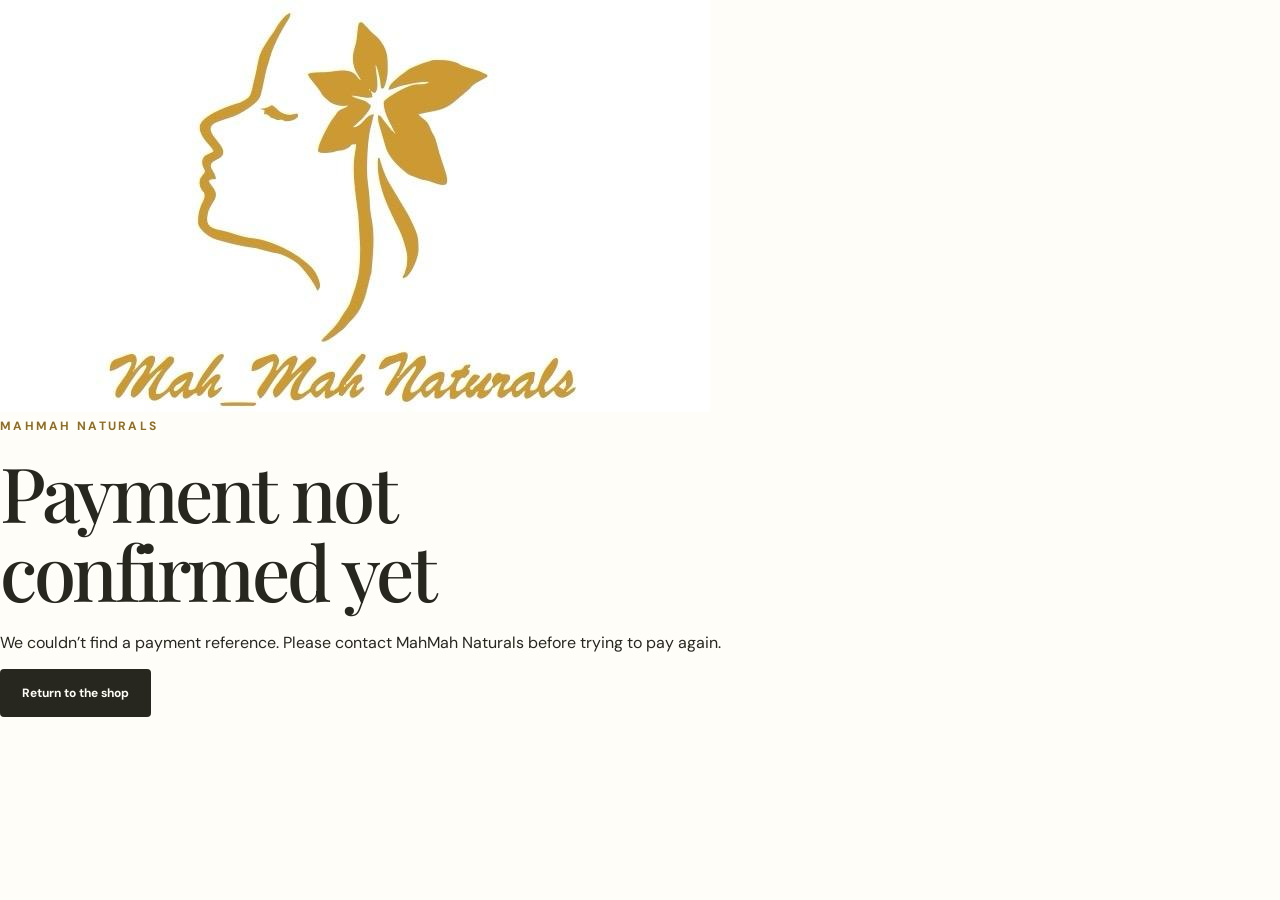
<file: payment-return.html>
<!doctype html>
<html lang="en">
  <head>
    <meta charset="utf-8" />
    <meta name="viewport" content="width=device-width, initial-scale=1" />
    <meta name="theme-color" content="#f8f5ed" />
    <title>Payment status | MahMah Naturals</title>
    <link rel="preconnect" href="https://fonts.googleapis.com" />
    <link rel="preconnect" href="https://fonts.gstatic.com" crossorigin />
    <link href="https://fonts.googleapis.com/css2?family=DM+Sans:wght@400;500;600;700&family=Playfair+Display:wght@500;600&display=swap" rel="stylesheet" />
    <link rel="stylesheet" href="styles.css" />
    <script src="payment-return.js" defer></script>
  </head>
  <body class="payment-return-page">
    <main class="payment-return-card">
      <img src="assets/mahmah-naturals-logo.jpeg" alt="MahMah Naturals" />
      <p class="eyebrow">MAHMAH NATURALS</p>
      <h1 id="payment-title">Checking your payment…</h1>
      <p id="payment-message" aria-live="polite">Please wait while we confirm the payment with Paystack.</p>
      <a class="button button-dark" href="/#shop">Return to the shop</a>
    </main>
  </body>
</html>
</file>
<file: styles.css>
:root {
  color-scheme: light;
  --cream: #fbf8f0;
  --paper: #fffdf8;
  --ink: #28271f;
  --muted: #716e62;
  --gold: #bd983f;
  --gold-deep: #8e6e24;
  --gold-light: #eadcb6;
  --sage: #6d7c62;
  --line: #e7e1d2;
  --serif: "Playfair Display", Georgia, serif;
  --sans: "DM Sans", Arial, sans-serif;
  font-family: var(--sans);
  color: var(--ink);
  background: var(--paper);
  font-synthesis: none;
  text-rendering: optimizeLegibility;
  -webkit-font-smoothing: antialiased;
  --page-width: 1200px;
}
* { box-sizing: border-box; }
html { scroll-behavior: smooth; }
body { margin: 0; min-width: 320px; }
button, input, select { font: inherit; }
button, a { -webkit-tap-highlight-color: transparent; }
a { color: inherit; text-decoration: none; }
button { color: inherit; }
.sr-only { position: absolute; width: 1px; height: 1px; padding: 0; margin: -1px; overflow: hidden; clip: rect(0,0,0,0); white-space: nowrap; border: 0; }
.section-wrap { width: min(var(--page-width), calc(100% - 72px)); margin-inline: auto; }
.announcement { display: flex; justify-content: center; align-items: center; gap: 12px; min-height: 34px; padding: 6px 16px; color: #fffdf7; background: #766d50; font-size: 11px; letter-spacing: .09em; text-transform: uppercase; text-align: center; }
.announcement span { color: #ead8a7; font-size: 13px; }
.site-header { position: sticky; top: 0; z-index: 20; display: grid; grid-template-columns: 170px 1fr auto; align-items: center; gap: 32px; min-height: 90px; padding: 10px max(36px, calc((100vw - var(--page-width))/2)); background: rgba(255,253,248,.96); border-bottom: 1px solid rgba(231,225,210,.75); backdrop-filter: blur(16px); }
.brand { display: block; width: 148px; line-height: 0; }
.brand img { display: block; width: 100%; height: auto; mix-blend-mode: multiply; }
.main-nav { display: flex; align-items: center; justify-content: center; gap: 40px; }
.main-nav a { color: #58564b; font-size: 13px; font-weight: 600; transition: color .2s; }
.main-nav a:hover, .footer-links a:hover { color: var(--gold-deep); }
.header-actions { display: flex; align-items: center; gap: 22px; }
.search-box { display: flex; align-items: center; gap: 9px; width: 220px; height: 42px; padding: 0 14px; border: 1px solid var(--line); border-radius: 999px; background: #f8f6ef; }
.search-box svg { flex: 0 0 auto; width: 18px; fill: none; stroke: #7a776b; stroke-width: 1.8; }
.search-box input { width: 100%; min-width: 0; padding: 0; color: var(--ink); border: 0; outline: 0; background: transparent; font-size: 12px; }
.search-box input::placeholder { color: #8b887e; }
.cart-button { display: inline-flex; align-items: center; gap: 8px; padding: 6px 0; border: 0; background: transparent; cursor: pointer; font-size: 12px; font-weight: 600; }
.cart-button svg { width: 20px; fill: none; stroke: var(--ink); stroke-linecap: round; stroke-linejoin: round; stroke-width: 1.55; }
.cart-count { display: inline-grid; place-items: center; width: 20px; height: 20px; margin-left: -4px; border-radius: 50%; background: var(--gold); color: white; font-size: 10px; }
.hero { display: grid; grid-template-columns: 1.02fr .98fr; align-items: center; gap: 44px; min-height: 600px; padding-block: 48px 58px; }
.hero-copy { padding: 22px 0 12px 8px; }
.eyebrow { margin: 0 0 17px; color: var(--gold-deep); font-size: 12px; font-weight: 700; letter-spacing: .19em; line-height: 1.5; }
.hero-copy .eyebrow { display: flex; align-items: center; gap: 10px; }
.hero-brand-title { display: flex; flex-direction: column; align-items: flex-start; margin: 0 0 24px; color: var(--gold-deep); line-height: .82; }
.hero-brand-title span { font-family: "Cormorant Garamond", var(--serif); font-size: clamp(66px, 8vw, 96px); font-style: italic; font-weight: 500; letter-spacing: .015em; }
.hero-brand-title small { align-self: center; margin-top: 7px; padding-left: .42em; font-family: var(--sans); font-size: 10px; font-weight: 600; letter-spacing: .42em; }
.hero-copy .eyebrow span { display: inline-block; width: 24px; height: 1px; background: var(--gold); }
h1, h2, h3, p { margin-top: 0; }
h1, h2, h3 { font-family: var(--serif); font-weight: 500; }
h1 { max-width: 640px; margin-bottom: 22px; font-size: clamp(48px, 6vw, 76px); letter-spacing: -.045em; line-height: 1.04; }
h1 em { color: var(--gold-deep); font-weight: 500; }
.hero-description { max-width: 450px; margin-bottom: 28px; color: var(--muted); font-size: 15px; line-height: 1.8; }
.hero-tagline { margin: -5px 0 10px; color: var(--gold-deep); font-family: var(--serif); font-size: clamp(19px, 2.2vw, 24px); font-style: italic; }
.hero-actions { display: flex; align-items: center; flex-wrap: wrap; gap: 22px; }
.button { display: inline-flex; align-items: center; justify-content: center; gap: 13px; min-height: 48px; padding: 0 21px; border: 1px solid transparent; border-radius: 4px; cursor: pointer; font-size: 12px; font-weight: 700; transition: transform .2s, background .2s, color .2s; }
.button:hover:not(:disabled) { transform: translateY(-2px); }
.button-dark { color: #fffdf7; background: var(--ink); }
.button-dark:hover:not(:disabled) { background: #454235; }
.button-outline { color: var(--ink); border-color: #c9bd9e; background: transparent; }
.text-button { padding: 8px 0; border: 0; border-bottom: 1px solid #c9bd9e; background: transparent; cursor: pointer; color: #514b3b; font-size: 12px; font-weight: 600; }
.text-button span { margin-left: 6px; color: var(--gold-deep); }
.hero-note { display: flex; align-items: center; gap: 9px; margin-top: 42px; color: #7c7768; font-size: 11px; letter-spacing: .03em; }
.note-sparkle { color: var(--gold); font-size: 18px; }
.hero-art { position: relative; display: grid; place-items: center; min-height: 470px; overflow: hidden; border-radius: 48% 48% 4px 4px; background: linear-gradient(140deg,#f1ead9 0%,#eee4cb 50%,#ddd2b5 100%); isolation: isolate; }
.hero-art::before { position: absolute; z-index: -1; inset: 16px; content: ""; border: 1px solid rgba(142,110,36,.22); border-radius: 48% 48% 3px 3px; }
.art-halo { position: absolute; top: 42px; width: 290px; height: 290px; border: 1px solid rgba(142,110,36,.22); border-radius: 50%; box-shadow: 0 0 0 22px rgba(255,253,248,.13), 0 0 0 46px rgba(255,253,248,.09); }
.art-sun { position: absolute; top: 84px; right: 102px; width: 96px; height: 96px; border-radius: 50%; background: #d4b66e; opacity: .78; }
.mock-bottle { position: absolute; z-index: 3; top: 123px; left: 35%; width: 112px; height: 210px; border: 1px solid rgba(120,86,31,.38); border-radius: 23px 23px 18px 18px; background: linear-gradient(90deg,#fffdf6 0%,#f3e8c9 42%,#fffaf0 100%); box-shadow: 13px 19px 30px rgba(65,49,19,.16); transform: rotate(-5deg); }
.mock-cap { position: absolute; top: -21px; left: 30px; width: 51px; height: 27px; border-radius: 8px 8px 2px 2px; background: linear-gradient(90deg,#9e7d31,#c7a64f,#9e7d31); }
.mock-label { display: flex; flex-direction: column; align-items: center; justify-content: center; height: 100%; color: var(--gold-deep); }
.mock-label span, .mock-jar span { font-family: var(--serif); font-style: italic; font-size: 24px; }
.mock-label small, .mock-jar small { margin-top: 2px; letter-spacing: .29em; font-size: 7px; }
.mock-label i { width: 35px; height: 1px; margin-top: 16px; background: #c6a44e; }
.mock-jar { position: absolute; z-index: 4; right: 18%; bottom: 88px; width: 136px; height: 108px; filter: drop-shadow(12px 17px 16px rgba(65,49,19,.15)); transform: rotate(6deg); }
.jar-lid { position: absolute; top: 0; width: 100%; height: 23px; border-radius: 8px; background: linear-gradient(90deg,#a48337,#d6bb79,#ac8d45); }
.jar-body { position: absolute; top: 17px; display: flex; flex-direction: column; align-items: center; justify-content: center; width: 100%; height: 83px; border: 1px solid rgba(120,86,31,.32); border-radius: 9px 9px 27px 27px; background: linear-gradient(90deg,#fffdf7,#efe3c3,#fffaf0); color: var(--gold-deep); }
.jar-body span { font-size: 19px; }
.jar-body small { font-size: 6px; }
.art-leaf { position: absolute; z-index: 1; width: 65px; height: 135px; border: 1px solid rgba(109,124,98,.55); border-radius: 100% 0 100% 0; background: linear-gradient(35deg,rgba(109,124,98,.08),rgba(109,124,98,.35)); transform-origin: bottom center; }
.art-leaf::after { position: absolute; top: 6px; left: 50%; height: 90%; content: ""; border-left: 1px solid rgba(109,124,98,.45); transform: rotate(20deg); }
.art-leaf-one { bottom: 77px; left: 16%; transform: rotate(-31deg); }
.art-leaf-two { bottom: 69px; left: 21%; transform: rotate(-55deg) scale(.77); }
.art-leaf-three { right: 13%; bottom: 97px; transform: rotate(39deg) scale(.9); }
.art-caption { position: absolute; bottom: 35px; left: 50%; color: #776943; font-family: var(--serif); font-size: 14px; font-style: italic; letter-spacing: .04em; transform: translateX(-50%); white-space: nowrap; }
.art-dot { position: absolute; width: 7px; height: 7px; border-radius: 50%; background: #fff5d6; }
.dot-one { top: 20%; left: 21%; }.dot-two { top: 39%; right: 13%; width: 10px; height: 10px; }.dot-three { bottom: 22%; right: 29%; width: 5px; height: 5px; }
.benefit-strip { display: flex; align-items: center; justify-content: center; gap: clamp(22px,7vw,110px); min-height: 86px; padding: 14px 24px; border-block: 1px solid var(--line); background: #faf7ef; }
.benefit-strip div { display: flex; align-items: center; gap: 10px; color: #58564b; font-size: 11px; }
.benefit-icon { color: var(--gold-deep); font-size: 18px; }
.categories-section { padding-block: 92px 106px; }
.section-heading { display: flex; align-items: end; justify-content: space-between; gap: 34px; margin-bottom: 35px; }
.section-heading h2, .owner-note h2 { margin-bottom: 0; font-size: clamp(32px, 4vw, 46px); letter-spacing: -.035em; line-height: 1.12; }
.section-heading .eyebrow { margin-bottom: 10px; }
.section-intro { max-width: 295px; margin: 0 0 4px; color: var(--muted); font-size: 12px; line-height: 1.7; }
.category-grid { display: grid; grid-template-columns: repeat(4,1fr); gap: 17px; }
.category-card { position: relative; display: flex; flex-direction: column; min-height: 335px; padding: 21px 20px 20px; overflow: hidden; border-radius: 3px; transition: transform .25s, box-shadow .25s; }
.category-card:hover { transform: translateY(-5px); box-shadow: 0 15px 32px rgba(47,39,21,.09); }
.category-skin { background: #f0e7d0; }.category-body { background: #e8e8db; }.category-soap { background: #f1e4de; }.category-oils { background: #eee4c4; }
.category-number { color: #746d5a; font-size: 9px; font-weight: 600; letter-spacing: .12em; }
.category-art { position: relative; display: grid; place-items: center; flex: 1; min-height: 205px; }
.category-art::before { position: absolute; width: 175px; height: 175px; border: 1px solid rgba(107,94,63,.2); border-radius: 50%; content: ""; }
.category-art i { position: absolute; z-index: 1; display: block; width: 72px; height: 126px; border: 1px solid rgba(105,79,34,.38); border-radius: 18px 18px 13px 13px; background: linear-gradient(90deg,#fffdf7,#eaddbd,#fffaf2); box-shadow: 10px 14px 22px rgba(65,49,19,.12); }
.category-art b { position: absolute; z-index: 2; display: block; width: 49px; height: 36px; margin-top: 9px; border: 1px solid rgba(142,110,36,.28); background: rgba(250,246,232,.85); }
.skin-art i { transform: rotate(-7deg); }.skin-art b { transform: rotate(-7deg); }
.body-art i { width: 92px; height: 94px; border-radius: 15px 15px 25px 25px; }.body-art b { width: 94px; height: 17px; margin-top: -101px; border: 0; border-radius: 5px; background: linear-gradient(90deg,#b29556,#dcc98f,#a78644); }
.soap-art i { width: 116px; height: 76px; border-radius: 24px 24px 18px 18px; background: linear-gradient(145deg,#fff7ee,#e8d4be); transform: rotate(-12deg); }.soap-art b { width: 69px; height: 1px; margin-top: 3px; border: 0; background: #c9a866; transform: rotate(-12deg); }
.oil-art i { width: 63px; height: 134px; border-radius: 15px 15px 9px 9px; background: linear-gradient(90deg,#e3ba5e,#f1d887,#ce9c38); }.oil-art b { width: 27px; height: 28px; margin-top: -154px; border: 0; border-radius: 4px 4px 2px 2px; background: #917239; }
.category-name { display: flex; justify-content: space-between; align-items: center; font-family: var(--serif); font-size: 19px; }
.category-name span { color: var(--gold-deep); font-family: var(--sans); font-size: 15px; }
.category-caption { margin-top: 6px; color: #777162; font-size: 10px; }
.shop-section { padding-block: 85px 95px; background: #f8f6ef; }
.shop-heading { margin-bottom: 27px; }
.shop-tools { display: flex; align-items: center; gap: 20px; color: #878274; font-size: 10px; }
.sort-control { display: flex; align-items: center; gap: 9px; padding-left: 18px; border-left: 1px solid var(--line); }
.sort-control select { padding: 6px 19px 6px 0; border: 0; color: #8d897e; background: transparent; font-size: 10px; }
.filter-row { display: flex; gap: 8px; flex-wrap: wrap; margin-bottom: 28px; }
.filter-chip { min-height: 34px; padding: 0 16px; border: 1px solid #ded7c6; border-radius: 999px; background: transparent; color: #676356; cursor: pointer; font-size: 10px; transition: .2s; }
.filter-chip:hover, .filter-chip.is-active { border-color: var(--ink); background: var(--ink); color: #fffdf7; }
.empty-catalog { display: flex; flex-direction: column; align-items: center; justify-content: center; min-height: 350px; padding: 40px 20px; border: 1px solid #e6e0d2; background: rgba(255,253,248,.72); text-align: center; }
.empty-catalog-mark { display: grid; place-items: center; width: 62px; height: 62px; margin-bottom: 18px; border: 1px solid #dbc990; border-radius: 50%; color: var(--gold-deep); font-size: 22px; }
.empty-catalog .eyebrow { margin-bottom: 8px; font-size: 9px; }
.empty-catalog h3, .drawer-empty h3 { margin-bottom: 9px; font-size: 26px; }
.empty-catalog > p:not(.eyebrow), .drawer-empty p { max-width: 410px; margin-bottom: 21px; color: var(--muted); font-size: 12px; line-height: 1.7; }
.owner-note { display: grid; grid-template-columns: 180px 1fr auto; align-items: center; gap: 42px; padding-block: 100px; }
.owner-note-mark { position: relative; display: grid; place-items: center; width: 148px; height: 148px; border: 1px solid #d6c38b; border-radius: 50%; color: var(--gold-deep); font-family: var(--serif); font-size: 69px; font-style: italic; }
.owner-note-mark span { position: absolute; top: 12px; right: 20px; font-size: 22px; }
.owner-note-copy { max-width: 600px; }
.owner-note-copy .eyebrow { margin-bottom: 12px; }
.owner-note-copy > p:not(.eyebrow) { max-width: 570px; margin: 16px 0 13px; color: var(--muted); font-size: 14px; line-height: 1.85; }
.owner-note-stamp { display: flex; flex-direction: column; align-items: center; justify-content: center; width: 114px; height: 114px; border: 1px solid #d5c28b; border-radius: 50%; color: var(--gold-deep); font-family: var(--serif); font-style: italic; transform: rotate(9deg); }
.owner-note-stamp span { font-size: 19px; }.owner-note-stamp small { margin-top: 3px; font-family: var(--sans); font-size: 6px; font-style: normal; letter-spacing: .28em; }.owner-note-stamp i { margin-top: 6px; font-size: 13px; font-style: normal; }
.site-footer { background: #28271f; color: #f8f5ec; }
.footer-main { display: grid; grid-template-columns: 1.2fr .7fr 1fr; gap: 70px; padding-block: 52px 46px; }
.footer-brand img { display: block; width: 155px; padding: 5px; border-radius: 2px; background: #fffdf8; }
.footer-brand p, .footer-delivery p { max-width: 260px; margin: 15px 0 0; color: #c6c2b5; font-size: 11px; line-height: 1.8; }
.footer-links { display: flex; flex-direction: column; align-items: flex-start; gap: 10px; }
.footer-links .eyebrow, .footer-delivery .eyebrow { margin-bottom: 2px; color: #d5bf7f; }
.footer-links a { color: #ece8dc; font-size: 11px; }
.footer-bottom { display: flex; justify-content: space-between; padding-block: 17px 20px; border-top: 1px solid rgba(255,255,255,.14); color: #bdb9ac; font-size: 9px; letter-spacing: .04em; }
.footer-bottom b { padding-left: 5px; color: #d2b35f; }
.drawer-backdrop { position: fixed; z-index: 39; inset: 0; background: rgba(31,29,22,.42); opacity: 0; transition: opacity .25s; }
.drawer-backdrop.is-open { opacity: 1; }
.cart-drawer { position: fixed; z-index: 40; top: 0; right: 0; display: flex; flex-direction: column; width: min(430px,100%); height: 100dvh; overflow-y: auto; padding: 28px; background: var(--paper); box-shadow: -10px 0 40px rgba(0,0,0,.1); transform: translateX(102%); transition: transform .3s ease; }
.cart-drawer.is-open { transform: translateX(0); }
.drawer-head { display: flex; align-items: center; justify-content: space-between; padding-bottom: 20px; border-bottom: 1px solid var(--line); }
.drawer-head .eyebrow { margin-bottom: 7px; }.drawer-head h2 { margin: 0; font-size: 27px; }.drawer-head h2 span { color: var(--muted); font-family: var(--sans); font-size: 12px; }
.icon-button { display: grid; place-items: center; width: 37px; height: 37px; border: 1px solid var(--line); border-radius: 50%; background: transparent; cursor: pointer; font-size: 24px; line-height: 1; }
.drawer-empty { display: flex; flex: 1; flex-direction: column; align-items: center; justify-content: center; text-align: center; }
.drawer-empty .empty-catalog-mark { width: 54px; height: 54px; }
.delivery-label { display: block; margin: 0 0 7px; color: var(--ink); font-size: 12px; font-weight: 600; }
.delivery-select { width: 100%; min-height: 43px; margin-bottom: 6px; padding: 0 11px; border: 1px solid var(--line); border-radius: 3px; background: #fffdf8; color: var(--ink); font: inherit; font-size: 11px; }
.delivery-availability { display: block; margin-bottom: 16px; color: var(--muted); font-size: 9px; line-height: 1.5; }
.total-row { padding-top: 10px; border-top: 1px solid var(--line); font-size: 14px; }
.total-row strong { color: var(--gold-deep); }
.payment-step { margin-top: 17px; padding-top: 16px; border-top: 1px solid var(--line); }
.payment-label { display: block; margin-bottom: 7px; color: var(--ink); font-size: 11px; font-weight: 600; }
.payment-input { width: 100%; min-height: 42px; margin-bottom: 12px; padding: 0 11px; border: 1px solid var(--line); border-radius: 3px; background: #fffdf8; color: var(--ink); font: inherit; font-size: 11px; }
.owner-confirmation { display: flex; align-items: flex-start; gap: 8px; margin-bottom: 13px; color: var(--muted); font-size: 10px; line-height: 1.5; }
.owner-confirmation input { flex: 0 0 auto; margin-top: 1px; accent-color: var(--gold-deep); }
.button-gold { border-color: var(--gold-deep); background: var(--gold-deep); color: #fff; }
.button-gold:hover { background: #80601e; }
.button-gold:disabled { cursor: wait; opacity: .6; transform: none; }
.drawer-footer { padding-top: 18px; border-top: 1px solid var(--line); }
.subtotal-row { display: flex; justify-content: space-between; margin-bottom: 12px; font-size: 13px; }
.drawer-footer > p { margin-bottom: 14px; color: var(--muted); font-size: 10px; line-height: 1.6; }
.checkout-button { width: 100%; }
.checkout-button:disabled { cursor: not-allowed; opacity: .45; transform: none; }
.checkout-note { display: block; margin-top: 10px; color: #8a8578; font-size: 9px; text-align: center; }
.payment-error { margin: 11px 0 0; padding: 11px 12px; border: 1px solid #d7a39a; border-radius: 4px; background: #fff4f1; color: #782d23; font-size: 11px; line-height: 1.55; overflow-wrap: anywhere; }
.toast { position: fixed; z-index: 55; bottom: 25px; left: 50%; max-width: calc(100% - 34px); padding: 13px 19px; border: 1px solid rgba(255,255,255,.16); border-radius: 4px; background: #28271f; color: white; box-shadow: 0 8px 28px rgba(0,0,0,.18); font-size: 11px; opacity: 0; pointer-events: none; transform: translate(-50%,12px); transition: .22s; }
.toast.is-visible { opacity: 1; transform: translate(-50%,0); }
body.drawer-open { overflow: hidden; }
@media (max-width: 920px) {
  .section-wrap { width: min(var(--page-width), calc(100% - 48px)); }
  .site-header { grid-template-columns: 135px 1fr auto; gap: 18px; min-height: 78px; padding-inline: 24px; }
  .brand { width: 128px; }.main-nav { gap: 20px; }.main-nav a { font-size: 11px; }.search-box { width: 175px; }.header-actions { gap: 14px; }
  .hero { gap: 22px; min-height: 510px; }.hero-art { min-height: 420px; }.mock-bottle { left: 32%; }.mock-jar { right: 12%; }
  .category-card { min-height: 295px; padding-inline: 15px; }.category-art::before { width: 145px; height: 145px; }
  .owner-note { grid-template-columns: 135px 1fr auto; gap: 25px; }.owner-note-mark { width: 125px; height: 125px; }
}
@media (max-width: 700px) {
  .section-wrap { width: calc(100% - 36px); }
  .announcement { min-height: 31px; gap: 8px; font-size: 8px; letter-spacing: .07em; }
  .site-header { grid-template-columns: 1fr auto; gap: 12px; min-height: 68px; padding: 8px 18px; }
  .brand { width: 119px; }.main-nav { grid-column: 1 / -1; grid-row: 2; justify-content: space-between; gap: 10px; padding: 4px 0 3px; }.main-nav a { font-size: 10px; }
  .header-actions { grid-column: 2; grid-row: 1; gap: 11px; }.search-box { width: 43px; height: 38px; padding: 0 11px; transition: width .2s; }.search-box:focus-within { position: absolute; z-index: 4; right: 67px; width: min(235px, calc(100vw - 160px)); background: var(--paper); box-shadow: 0 0 0 4px var(--paper); }.search-box input { width: 0; padding: 0; opacity: 0; }.search-box:focus-within input { width: 100%; opacity: 1; }.search-box svg { width: 18px; }.cart-button { gap: 4px; }.cart-button span:nth-of-type(1) { display: none; }
  .hero { grid-template-columns: 1fr; gap: 31px; min-height: unset; padding-block: 52px 42px; }.hero-copy { padding: 0; }.hero-copy .eyebrow { margin-bottom: 15px; }.hero-copy .eyebrow, .eyebrow { font-size: 11px; }.hero h1 { margin-bottom: 17px; font-size: clamp(43px, 13vw, 62px); }.hero-description { max-width: 360px; margin-bottom: 22px; font-size: 13px; }.hero-actions { gap: 17px; }.button { min-height: 45px; padding-inline: 16px; font-size: 11px; }.text-button { font-size: 11px; }.hero-note { margin-top: 23px; font-size: 10px; }.hero-art { min-height: 340px; border-radius: 48% 48% 3px 3px; }.art-halo { top: 36px; width: 225px; height: 225px; }.art-sun { top: 58px; right: 18%; width: 70px; height: 70px; }.mock-bottle { top: 93px; left: 34%; width: 86px; height: 168px; border-radius: 17px; }.mock-cap { top: -17px; left: 23px; width: 40px; height: 22px; }.mock-label span { font-size: 19px; }.mock-label small { font-size: 6px; }.mock-jar { right: 16%; bottom: 60px; width: 110px; height: 89px; }.jar-lid { height: 19px; }.jar-body { top: 14px; height: 70px; }.jar-body span { font-size: 16px; }.art-leaf { width: 48px; height: 105px; }.art-leaf-one { bottom: 55px; left: 15%; }.art-leaf-two { bottom: 55px; left: 22%; }.art-leaf-three { right: 11%; bottom: 68px; }.art-caption { bottom: 23px; font-size: 12px; }
  .benefit-strip { display: grid; grid-template-columns: 1fr; gap: 12px; justify-content: start; min-height: 0; padding: 19px 23px; }.benefit-strip div { font-size: 10px; }
  .categories-section { padding-block: 62px 68px; }.section-heading { align-items: flex-start; flex-direction: column; gap: 12px; margin-bottom: 25px; }.section-heading h2, .owner-note h2 { font-size: 34px; }.section-intro { max-width: 300px; font-size: 11px; }.category-grid { grid-template-columns: repeat(2,1fr); gap: 11px; }.category-card { min-height: 260px; padding: 15px; }.category-art { min-height: 160px; }.category-art::before { width: 125px; height: 125px; }.category-art i { width: 59px; height: 107px; }.category-art b { width: 40px; height: 30px; }.body-art i { width: 74px; height: 76px; }.body-art b { width: 76px; height: 14px; margin-top: -83px; }.soap-art i { width: 95px; height: 62px; }.soap-art b { width: 58px; }.oil-art i { width: 53px; height: 111px; }.oil-art b { width: 23px; height: 23px; margin-top: -128px; }.category-name { font-size: 16px; }.category-caption { font-size: 9px; }
  .shop-section { padding-block: 62px 67px; }.shop-heading { gap: 16px; }.shop-tools { width: 100%; justify-content: space-between; }.results-count { font-size: 9px; }.filter-row { gap: 6px; margin-bottom: 20px; }.filter-chip { min-height: 31px; padding-inline: 12px; font-size: 9px; }.empty-catalog { min-height: 320px; padding: 32px 19px; }.empty-catalog h3, .drawer-empty h3 { font-size: 24px; }.empty-catalog > p:not(.eyebrow), .drawer-empty p { font-size: 11px; }
  .owner-note { grid-template-columns: 70px 1fr; gap: 17px; padding-block: 67px; }.owner-note-mark { width: 67px; height: 67px; font-size: 33px; }.owner-note-mark span { top: 7px; right: 9px; font-size: 12px; }.owner-note-copy .eyebrow { font-size: 8px; }.owner-note-copy h2 { font-size: 29px; }.owner-note-copy > p:not(.eyebrow) { font-size: 12px; }.owner-note-stamp { display: none; }
  .footer-main { grid-template-columns: 1fr 1fr; gap: 30px 20px; padding-block: 38px 31px; }.footer-brand { grid-column: 1 / -1; }.footer-brand img { width: 135px; }.footer-brand p, .footer-delivery p { font-size: 10px; }.footer-bottom { padding-block: 15px 17px; font-size: 8px; }
  .cart-drawer { padding: 22px 20px; }.drawer-head h2 { font-size: 24px; }
}
@media (prefers-reduced-motion: reduce) { *, *::before, *::after { scroll-behavior: auto !important; transition-duration: .01ms !important; } }

.product-grid { display: grid; grid-template-columns: repeat(4,minmax(0,1fr)); gap: 22px; }
.product-card { overflow: hidden; border: 1px solid #e8e1d2; background: var(--paper); transition: transform .2s, box-shadow .2s; }
.product-card:hover { transform: translateY(-4px); box-shadow: 0 15px 30px rgba(47,39,21,.09); }
.product-card[hidden] { display: none; }
.product-image-wrap { position: relative; aspect-ratio: 1 / 1; overflow: hidden; background: #f2ede2; }
.product-image { display: block; width: 100%; height: 100%; object-fit: cover; }
.product-tag { position: absolute; top: 13px; left: 13px; padding: 7px 9px; background: rgba(255,253,248,.92); color: var(--gold-deep); font-size: 8px; font-weight: 700; letter-spacing: .1em; }
.product-info { padding: 18px; }
.product-category { margin: 0 0 8px; color: var(--gold-deep); font-size: 9px; font-weight: 700; letter-spacing: .15em; }
.product-info h3 { margin: 0 0 7px; font-size: 21px; }
.product-description { min-height: 36px; margin: 0 0 17px; color: var(--muted); font-size: 11px; line-height: 1.6; }
.product-buy-row { display: flex; align-items: center; justify-content: space-between; gap: 10px; }
.product-buy-row strong { font-size: 15px; }
.add-to-cart { min-height: 39px; padding-inline: 13px; font-size: 10px; }
.no-results { grid-column: 1/-1; padding: 50px 15px; color: var(--muted); text-align: center; font-family: var(--serif); font-size: 22px; }
.drawer-items { flex: 1; overflow-y: auto; padding-block: 18px; }
.cart-item { display: grid; grid-template-columns: 70px 1fr 26px; gap: 13px; align-items: start; padding-block: 14px; border-bottom: 1px solid var(--line); }
.cart-item > img { width: 70px; height: 70px; object-fit: cover; }
.cart-item-copy { display: flex; flex-direction: column; gap: 6px; font-size: 11px; }
.cart-item-copy > span { color: var(--muted); }
.quantity-control { display: inline-flex; align-items: center; gap: 12px; margin-top: 4px; }
.quantity-control button, .remove-item { border: 1px solid var(--line); background: transparent; cursor: pointer; }
.quantity-control button { width: 25px; height: 25px; border-radius: 50%; }
.remove-item { width: 25px; height: 25px; border-radius: 50%; font-size: 17px; }
.drawer-empty[hidden], .drawer-items[hidden] { display: none; }
@media (max-width: 920px) { .product-grid { grid-template-columns: repeat(2,minmax(0,1fr)); } }
@media (max-width: 700px) { .product-grid { gap: 12px; } .product-info { padding: 13px; } .product-info h3 { font-size: 17px; } .product-buy-row { align-items: flex-start; flex-direction: column; } .product-buy-row .button { width: 100%; } }

.product-placeholder { display: grid; place-items: center; width: 100%; height: 100%; color: #806b3d; background: radial-gradient(circle at 50% 42%, rgba(255,255,255,.82), transparent 44%), linear-gradient(145deg,#eee6d4,#d9cba9); font-family: var(--serif); font-size: clamp(20px,2.5vw,31px); font-style: italic; letter-spacing: .04em; }
.placeholder-oils { background: radial-gradient(circle at 50% 42%,rgba(255,255,255,.78),transparent 43%),linear-gradient(145deg,#e8e4cf,#c8c39c); }
.placeholder-skincare { background: radial-gradient(circle at 50% 42%,rgba(255,255,255,.8),transparent 43%),linear-gradient(145deg,#f1e5dc,#d9c2b1); }
\n
/* Checkout contact and delivery details */
.checkout-details { display: grid; gap: 8px; margin: 18px 0 14px; }
.checkout-section-title { margin: 0 0 5px; font-family: var(--serif); font-size: 21px; }
.checkout-input { width: 100%; min-height: 43px; padding: 11px 12px; border: 1px solid var(--line); border-radius: 2px; background: #fffdfa; color: var(--ink); font: inherit; font-size: 12px; }
.checkout-input:focus, .delivery-select:focus { outline: 2px solid var(--gold-deep); outline-offset: 2px; }
.checkout-textarea { min-height: 68px; resize: vertical; }
.checkout-details .delivery-label { margin-top: 5px; }
@media (max-width: 700px) { .checkout-input { font-size: 16px; } }

/* Multi-page storefront navigation and page-specific layouts */
.main-nav { gap: clamp(12px, 1.7vw, 25px); }
.main-nav a[aria-current="page"] { color: var(--gold-deep); }
body[data-page="collection"] .hero,
body[data-page="collection"] .benefit-strip,
body[data-page="collection"] .categories-section,
body[data-page="collection"] .owner-note { display: none; }
body[data-page="collection"] .shop-section { min-height: 68vh; padding-top: 72px; }
body[data-page="collection"] .filter-row { display: none; }
body[data-page="collection"] .shop-heading { margin-bottom: 34px; }
body[data-page="approach"] .hero,
body[data-page="approach"] .benefit-strip,
body[data-page="approach"] .categories-section,
body[data-page="approach"] .shop-section { display: none; }
body[data-page="approach"] .owner-note { min-height: 66vh; padding-block: 90px; }
.footer-owner-access { display: flex; justify-content: flex-end; padding-bottom: 14px; }
.footer-owner-access a { display: inline-flex; align-items: center; gap: 7px; padding: 7px 11px; border: 1px solid rgba(255,255,255,.22); border-radius: 3px; color: #c6c2b5; font-size: 9px; letter-spacing: .04em; transition: background .2s, color .2s, border-color .2s; }
.footer-owner-access a:hover, .footer-owner-access a:focus-visible { border-color: #d5bf7f; background: rgba(213,191,127,.1); color: #fffdf7; }
@media (max-width: 700px) {
  .main-nav { flex-wrap: wrap; justify-content: flex-start; column-gap: 15px; row-gap: 7px; }
  body[data-page="collection"] .shop-section { padding-top: 45px; }
  body[data-page="approach"] .owner-note { min-height: 62vh; padding-block: 60px; }
}


/* Section-based storefront shell */
:root { --sidebar-width: 248px; }
body { background: #fffdf8; }
.section-sidebar { position: fixed; z-index: 25; inset: 0 auto 0 0; display: flex; flex-direction: column; width: var(--sidebar-width); padding: 27px 18px 18px; border-right: 1px solid #e8e1d2; background: #faf8f1; }
.sidebar-brand { display: block; width: 175px; margin: 0 auto 36px; }
.sidebar-brand img { display:block; width:100%; mix-blend-mode:multiply; }
.sidebar-label { margin: 0 0 12px 12px; color:#99917e; font-size:9px; font-weight:700; letter-spacing:.18em; }
.sidebar-nav { display:grid; gap:5px; }
.sidebar-nav a { display:flex; align-items:center; gap:13px; min-height:43px; padding:0 12px; border-radius:5px; color:#625e50; font-size:12px; font-weight:600; transition:background .18s,color .18s; }
.sidebar-nav a:hover { background:#f0ecdf; color:#8e6e24; }
.sidebar-nav a.is-active { background:#eee8d7; color:#785d24; }
.nav-symbol { display:inline-grid; place-items:center; width:21px; color:#9a875b; font-size:17px; }
.sidebar-bottom { display:grid; gap:14px; margin-top:auto; padding:17px 10px 3px; border-top:1px solid #e8e1d2; color:#8b8576; font-size:10px; }
.sidebar-bottom a { justify-self:start; color:#6e5a2e; font-size:10px; font-weight:700; }
.store-main { min-height:100vh; margin-left:var(--sidebar-width); }
.store-main > .announcement { min-height:31px; font-size:9px; }
.store-topbar { position:sticky; z-index:20; top:0; display:flex; align-items:center; justify-content:flex-end; gap:20px; min-height:76px; padding:12px clamp(22px,4vw,58px); border-bottom:1px solid #eee8dc; background:rgba(255,253,248,.96); backdrop-filter:blur(14px); }
.store-topbar .search-box { width:min(290px,45vw); }
.mobile-brand { display:none; }
.store-content { width:min(1240px,100%); min-height:calc(100vh - 107px); margin:0 auto; padding:44px clamp(22px,4vw,58px) 70px; }
.welcome-hero { display:grid; grid-template-columns:1.02fr .98fr; align-items:center; gap:42px; min-height:540px; }
.welcome-copy .hero-brand-title { margin-bottom:18px; }
.welcome-copy h1 { font-size:clamp(45px,5.3vw,70px); }
.welcome-copy .hero-description { max-width:440px; }
.welcome-copy .hero-note { color:#7c7768; font-size:11px; margin-top:30px; }
.welcome-hero .hero-art { min-height:440px; }
.welcome-benefits { display:flex; justify-content:space-between; flex-wrap:wrap; gap:16px; padding:24px 0; border-block:1px solid #e8e1d2; color:#625e50; font-size:11px; }
.welcome-next { display:flex; align-items:center; justify-content:space-between; gap:25px; padding:68px 0 28px; }
.welcome-next h2,.approach-story h2,.approach-contact h2 { margin-bottom:12px; font-size:clamp(30px,3.4vw,43px); }
.welcome-next p:not(.eyebrow),.page-intro > p:not(.eyebrow) { max-width:540px; color:var(--muted); font-size:13px; line-height:1.8; }
.page-intro { padding:28px 0 35px; }
.page-intro h1 { margin-bottom:13px; font-size:clamp(42px,5vw,62px); }
.page-intro > p:not(.eyebrow) { margin-bottom:17px; }
.section-category-grid { grid-template-columns:repeat(2,minmax(0,1fr)); gap:20px; }
.section-category-grid .category-card { min-height:310px; }
.category-intro { padding-bottom:22px; }
.back-link { color:#80672f; font-size:11px; font-weight:700; }
.category-shop { padding:32px 0 20px; background:transparent; }
.category-shop .shop-heading { margin-bottom:24px; }
.approach-story { display:grid; grid-template-columns:170px 1fr; gap:38px; align-items:center; padding:36px 0 55px; border-bottom:1px solid #e8e1d2; }
.approach-mark { position:relative; display:grid; place-items:center; width:150px; height:150px; border:1px solid #d6c38b; border-radius:50%; color:#8e6e24; font:italic 70px Georgia,serif; }
.approach-mark span { position:absolute; top:13px; right:20px; font:22px sans-serif; }
.approach-story p:not(.eyebrow),.approach-values p,.approach-contact p:not(.eyebrow) { max-width:650px; color:var(--muted); font-size:13px; line-height:1.85; }
.approach-values { display:grid; grid-template-columns:repeat(3,1fr); gap:18px; padding:42px 0; }
.approach-values article { padding:22px; border:1px solid #e8e1d2; background:#faf8f1; }
.approach-values article > span { color:#9a7c3b; font-size:10px; font-weight:700; letter-spacing:.15em; }
.approach-values h2 { margin:14px 0 8px; font-size:23px; }
.approach-contact { padding:38px; background:#f4f0e5; }
.approach-contact p:not(.eyebrow) { margin-bottom:18px; }
.catalogue-runtime { display:none !important; }
.store-main .site-footer { margin-top:40px; }
.store-main .footer-main { width:100%; padding-inline:clamp(22px,4vw,58px); }
.store-main .footer-bottom,.store-main .footer-owner-access { width:100%; padding-inline:clamp(22px,4vw,58px); }
@media(max-width:1050px) {
 :root { --sidebar-width:220px; }
 .section-sidebar { padding-inline:14px; }
 .sidebar-brand { width:155px; }
 .welcome-hero { gap:25px; }
 .welcome-hero .hero-art { min-height:380px; }
}
@media(max-width:760px) {
 :root { --sidebar-width:0px; }
 .section-sidebar { position:relative; inset:auto; width:100%; height:auto; padding:10px 16px 8px; border-right:0; border-bottom:1px solid #e8e1d2; }
 .sidebar-brand { display:none; }
 .sidebar-label { display:none; }
 .sidebar-nav { display:flex; gap:5px; overflow-x:auto; padding-bottom:3px; scrollbar-width:thin; }
 .sidebar-nav a { flex:0 0 auto; min-height:36px; gap:7px; padding:0 10px; font-size:10px; white-space:nowrap; }
 .nav-symbol { width:auto; font-size:14px; }
 .sidebar-bottom { display:none; }
 .store-main { margin-left:0; }
 .store-topbar { min-height:61px; justify-content:space-between; padding:9px 17px; }
 .mobile-brand { display:block; margin-right:auto; }
 .mobile-brand a { color:#6f5928; font:italic 19px Georgia,serif; }
 .mobile-brand span { display:block; margin-top:2px; font:600 7px sans-serif; letter-spacing:.3em; }
 .store-topbar .search-box { width:42px; height:38px; padding:0 11px; }
 .store-topbar .search-box:focus-within { position:absolute; right:66px; width:min(230px,calc(100vw - 170px)); }
 .store-topbar .search-box input { width:0; opacity:0; }
 .store-topbar .search-box:focus-within input { width:100%; opacity:1; }
 .store-topbar .cart-button span:nth-of-type(1) { display:none; }
 .store-content { min-height:calc(100vh - 170px); padding:27px 18px 48px; }
 .welcome-hero { grid-template-columns:1fr; gap:25px; min-height:0; }
 .welcome-hero .hero-art { min-height:320px; }
 .welcome-copy h1 { font-size:clamp(42px,12vw,60px); }
 .welcome-benefits { display:grid; gap:12px; padding:18px 4px; font-size:10px; }
 .welcome-next { align-items:flex-start; flex-direction:column; padding:48px 0 10px; }
 .section-category-grid { grid-template-columns:repeat(2,minmax(0,1fr)); gap:11px; }
 .section-category-grid .category-card { min-height:245px; padding:14px; }
 .approach-story { grid-template-columns:1fr; gap:20px; }
 .approach-mark { width:100px; height:100px; font-size:48px; }
 .approach-values { grid-template-columns:1fr; gap:12px; padding:28px 0; }
 .approach-contact { padding:25px 20px; }
 .store-main .footer-main { grid-template-columns:1fr 1fr; gap:25px 16px; padding:35px 18px 28px; }
 .store-main .footer-bottom,.store-main .footer-owner-access { padding-inline:18px; }
}


/* Animated compact sidebar: expands on pointer hover or keyboard focus. */
@media (min-width: 761px) {
  :root { --sidebar-width: 74px; }
  .section-sidebar {
    width: var(--sidebar-width);
    padding: 22px 11px 16px;
    overflow: hidden;
    transition: width .28s cubic-bezier(.2,.75,.25,1), box-shadow .28s ease;
  }
  .section-sidebar:hover,
  .section-sidebar:focus-within {
    width: 248px;
    padding-inline: 18px;
    overflow-y: auto;
    box-shadow: 14px 0 36px rgba(45,39,25,.12);
  }
  .sidebar-brand {
    width: 175px;
    margin-bottom: 36px;
    opacity: 0;
    visibility: hidden;
    transition: opacity .18s ease;
  }
  .section-sidebar:hover .sidebar-brand,
  .section-sidebar:focus-within .sidebar-brand { opacity: 1; visibility: visible; }
  .sidebar-label, .sidebar-bottom { opacity: 0; visibility: hidden; transition: opacity .18s ease; }
  .section-sidebar:hover .sidebar-label,
  .section-sidebar:focus-within .sidebar-label,
  .section-sidebar:hover .sidebar-bottom,
  .section-sidebar:focus-within .sidebar-bottom { opacity: 1; visibility: visible; }
  .sidebar-nav a { justify-content: flex-start; gap: 13px; padding-inline: 12px; overflow: hidden; white-space: nowrap; font-size: 0; }
  .sidebar-nav a .nav-symbol { flex: 0 0 21px; font-size: 18px; }
  .section-sidebar:hover .sidebar-nav a,
  .section-sidebar:focus-within .sidebar-nav a { font-size: 12px; }
  .store-main { margin-left: var(--sidebar-width); transition: margin-left .28s ease; }
  .sidebar-toggle { display: none !important; }
}

/* Mobile navigation opens as a compact slide-in drawer. */
.sidebar-toggle {
  display: inline-flex;
  flex: 0 0 40px;
  width: 40px;
  height: 40px;
  flex-direction: column;
  align-items: center;
  justify-content: center;
  gap: 5px;
  border: 1px solid #e4dcc9;
  border-radius: 7px;
  background: #fffdf8;
  cursor: pointer;
}
.sidebar-toggle span {
  display: block;
  width: 17px;
  height: 2px;
  border-radius: 2px;
  background: #625637;
  transition: transform .2s ease, opacity .2s ease;
}
.sidebar-toggle[aria-expanded="true"] span:first-child { transform: translateY(7px) rotate(45deg); }
.sidebar-toggle[aria-expanded="true"] span:nth-child(2) { opacity: 0; }
.sidebar-toggle[aria-expanded="true"] span:last-child { transform: translateY(-7px) rotate(-45deg); }

@media (max-width: 760px) {
  .store-topbar { justify-content: flex-start; gap: 12px; }
  .section-sidebar {
    position: fixed;
    z-index: 35;
    top: 0;
    bottom: 0;
    left: 0;
    width: min(290px, 84vw);
    height: auto;
    padding: 25px 18px 18px;
    overflow-y: auto;
    border-right: 1px solid #e8e1d2;
    border-bottom: 0;
    background: #faf8f1;
    box-shadow: 12px 0 34px rgba(35,30,20,.13);
    transform: translateX(-105%);
    transition: transform .28s cubic-bezier(.2,.75,.25,1);
  }
  body.nav-open .section-sidebar { transform: translateX(0); }
  body.nav-open .store-topbar { z-index: 36; }
  .section-sidebar .sidebar-brand { display: block; width: 165px; margin: 0 auto 30px; }
  .section-sidebar .sidebar-label { display: block; margin-bottom: 12px; }
  .section-sidebar .sidebar-nav { display: grid; gap: 5px; overflow: visible; padding: 0; }
  .section-sidebar .sidebar-nav a { flex: initial; min-height: 45px; gap: 13px; padding: 0 12px; font-size: 12px; }
  .section-sidebar .nav-symbol { width: 21px; font-size: 17px; }
  .section-sidebar .sidebar-bottom { display: grid; gap: 14px; margin-top: auto; }
  body.nav-open::after {
    position: fixed;
    z-index: 30;
    inset: 0;
    content: "";
    background: rgba(31,29,22,.38);
  }
  body.nav-open { overflow: hidden; }
}
@media (prefers-reduced-motion: reduce) {
  .section-sidebar, .store-main, .sidebar-toggle span { transition: none !important; }
}


/* MahMah visual polish: refined product cards and gentle welcome-page motion. */
.welcome-hero {
  position: relative;
  isolation: isolate;
  padding-block: 38px 44px;
}
.welcome-copy > * {
  animation: mahmah-rise-in .7s both;
}
.welcome-copy > *:nth-child(2) { animation-delay: .08s; }
.welcome-copy > *:nth-child(3) { animation-delay: .15s; }
.welcome-copy > *:nth-child(4) { animation-delay: .22s; }
.welcome-copy > *:nth-child(5) { animation-delay: .29s; }
.welcome-copy > *:nth-child(6) { animation-delay: .36s; }
.welcome-hero .hero-art {
  box-shadow: 0 24px 60px rgba(74, 60, 31, .10);
  animation: mahmah-art-arrive .9s both;
}
.welcome-hero .mock-bottle { animation: mahmah-float 5s ease-in-out infinite; }
.welcome-hero .mock-jar { animation: mahmah-float 5.8s ease-in-out -1.5s infinite; }
.welcome-hero .art-leaf-one,
.welcome-hero .art-leaf-three { animation: mahmah-sway 6s ease-in-out infinite; }
.welcome-hero .art-leaf-two { animation: mahmah-sway 7s ease-in-out -2s infinite; }

.product-grid { gap: 24px; }
.product-card {
  position: relative;
  border: 1px solid rgba(190, 174, 139, .48);
  border-radius: 10px;
  background: linear-gradient(180deg, #fffefa 0%, #fffdf8 100%);
  box-shadow: 0 5px 18px rgba(52, 43, 25, .035);
  transition: transform .3s cubic-bezier(.2,.75,.25,1), box-shadow .3s ease, border-color .3s ease;
  animation: mahmah-card-in .55s both;
}
.product-card:nth-child(2) { animation-delay: .05s; }
.product-card:nth-child(3) { animation-delay: .1s; }
.product-card:nth-child(4) { animation-delay: .15s; }
.product-card:nth-child(5) { animation-delay: .2s; }
.product-card:nth-child(6) { animation-delay: .25s; }
.product-card:nth-child(7) { animation-delay: .3s; }
.product-card:nth-child(8) { animation-delay: .35s; }
.product-card:hover {
  transform: translateY(-7px);
  border-color: rgba(189, 152, 63, .62);
  box-shadow: 0 18px 38px rgba(47, 39, 21, .12);
}
.product-image-wrap {
  aspect-ratio: 1 / 1.04;
  background: radial-gradient(circle at 50% 42%, #fffefa 0%, #f4efe3 72%, #eee7d7 100%);
}
.product-image {
  transition: transform .55s cubic-bezier(.2,.75,.25,1), filter .4s ease;
}
.product-card:hover .product-image {
  transform: scale(1.055);
  filter: saturate(1.04);
}
.product-tag {
  top: 12px;
  left: 12px;
  max-width: calc(100% - 24px);
  padding: 7px 10px;
  border: 1px solid rgba(189, 152, 63, .2);
  border-radius: 999px;
  background: rgba(255, 253, 248, .94);
  box-shadow: 0 3px 12px rgba(47, 39, 21, .06);
  font-size: 7px;
  letter-spacing: .09em;
}
.product-info {
  display: flex;
  min-height: 218px;
  flex-direction: column;
  padding: 19px 18px 17px;
}
.product-category { margin-bottom: 9px; }
.product-info h3 {
  margin-bottom: 8px;
  font-size: clamp(17px, 1.45vw, 21px);
  line-height: 1.25;
}
.product-description {
  min-height: 52px;
  margin-bottom: 16px;
  font-size: 11px;
  line-height: 1.65;
}
.product-buy-row { margin-top: auto; align-items: center; }
.product-buy-row strong { color: #302d23; font-size: 16px; letter-spacing: -.02em; }
.add-to-cart {
  min-height: 40px;
  border-radius: 5px;
  transition: background .2s ease, transform .2s ease, box-shadow .2s ease;
}
.add-to-cart:hover:not(:disabled) {
  transform: translateY(-2px);
  background: var(--gold-deep);
  box-shadow: 0 7px 16px rgba(142, 110, 36, .18);
}
.button:focus-visible, .text-button:focus-visible, .product-card button:focus-visible {
  outline: 3px solid rgba(189, 152, 63, .55);
  outline-offset: 3px;
}
.welcome-benefits {
  border-color: rgba(190, 174, 139, .55);
}
.welcome-next {
  padding-block: 76px 40px;
}
@keyframes mahmah-rise-in {
  from { opacity: 0; transform: translateY(14px); }
  to { opacity: 1; transform: translateY(0); }
}
@keyframes mahmah-art-arrive {
  from { opacity: 0; transform: translateY(18px) scale(.985); }
  to { opacity: 1; transform: translateY(0) scale(1); }
}
@keyframes mahmah-float {
  0%, 100% { translate: 0 0; }
  50% { translate: 0 -8px; }
}
@keyframes mahmah-sway {
  0%, 100% { rotate: 0deg; }
  50% { rotate: 3deg; }
}
@keyframes mahmah-card-in {
  from { opacity: 0; transform: translateY(12px); }
  to { opacity: 1; transform: translateY(0); }
}
@media (max-width: 700px) {
  .product-grid { gap: 13px; }
  .product-info { min-height: 210px; padding: 13px 12px; }
  .product-description { min-height: 58px; font-size: 10px; }
  .product-buy-row { align-items: stretch; }
  .product-buy-row strong { font-size: 14px; }
  .add-to-cart { min-height: 37px; }
  .welcome-hero { padding-block: 25px 30px; }
  .welcome-next { padding-block: 48px 24px; }
}
@media (prefers-reduced-motion: reduce) {
  .welcome-copy > *, .welcome-hero .hero-art, .welcome-hero .mock-bottle,
  .welcome-hero .mock-jar, .welcome-hero .art-leaf,
  .product-card { animation: none !important; }
  .welcome-hero .mock-bottle, .welcome-hero .mock-jar { translate: none; }
}


/* Dedicated product detail page */
.product-detail-page { padding-top: 36px; }
.product-detail-layout { display:grid; grid-template-columns:minmax(0,1fr) minmax(0,.9fr); gap:clamp(30px,6vw,82px); align-items:center; padding:28px 0 70px; }
.product-detail-visual { display:grid; place-items:center; min-height:470px; overflow:hidden; border:1px solid #e8e1d2; border-radius:12px; background:radial-gradient(circle at 50% 42%,#fffefa 0%,#f4efe3 72%,#eee7d7 100%); }
.product-detail-image { display:block; width:100%; height:100%; max-height:570px; object-fit:contain; mix-blend-mode:multiply; }
.product-detail-visual .product-placeholder { min-height:470px; }
.product-detail-copy { max-width:520px; }
.product-detail-copy h1 { margin:14px 0 10px; font-size:clamp(38px,5vw,62px); line-height:1.08; }
.product-detail-price { margin:18px 0; color:#80672f; font-size:25px; font-weight:700; }
.product-detail-description,.product-detail-stock { color:var(--muted); font-size:13px; line-height:1.9; }
.product-detail-stock { margin:18px 0 25px; padding:13px 15px; border-left:2px solid #c6ad70; background:#f7f3e9; font-size:11px; }
.product-detail-actions { display:flex; flex-wrap:wrap; gap:11px; margin-bottom:28px; }
.product-detail-actions .button { min-height:46px; }
.button-outline { border:1px solid #b9a574; background:transparent; color:#6f5928; }
.button-outline:hover { background:#f2ecdc; }
.product-detail-back { display:inline-block; margin-top:8px; }
.product-detail-empty { padding:70px 0; }
.product-detail-link { color:inherit; text-decoration:none; }
.product-image-link { display:block; }
.product-name-link h3 { transition:color .2s ease; }
.product-name-link:hover h3 { color:#8e6e24; }
@media(max-width:760px) {
 .product-detail-page { padding-top:22px; }
 .product-detail-layout { grid-template-columns:1fr; gap:25px; padding:18px 0 45px; }
 .product-detail-visual,.product-detail-visual .product-placeholder { min-height:300px; max-height:420px; }
 .product-detail-image { max-height:420px; }
 .product-detail-copy h1 { font-size:42px; }
 .product-detail-actions { flex-direction:column; }
 .product-detail-actions .button { width:100%; }
}
@media(prefers-reduced-motion:reduce) { .product-name-link h3 { transition:none; } }


/* Product photo gallery support, retained from the newer product-detail feature */
.product-gallery-thumbnails { display:flex; justify-content:center; flex-wrap:wrap; gap:10px; width:100%; }
.product-gallery-thumb {
  width:68px; height:68px; padding:4px; overflow:hidden; cursor:pointer;
  border:1px solid var(--line, #ddd); border-radius:9px; background:#fff;
}
.product-gallery-thumb.is-active { border:2px solid var(--accent, #9a7a3b); }
.product-gallery-thumb img { width:100%; height:100%; object-fit:cover; border-radius:5px; }
</file>
